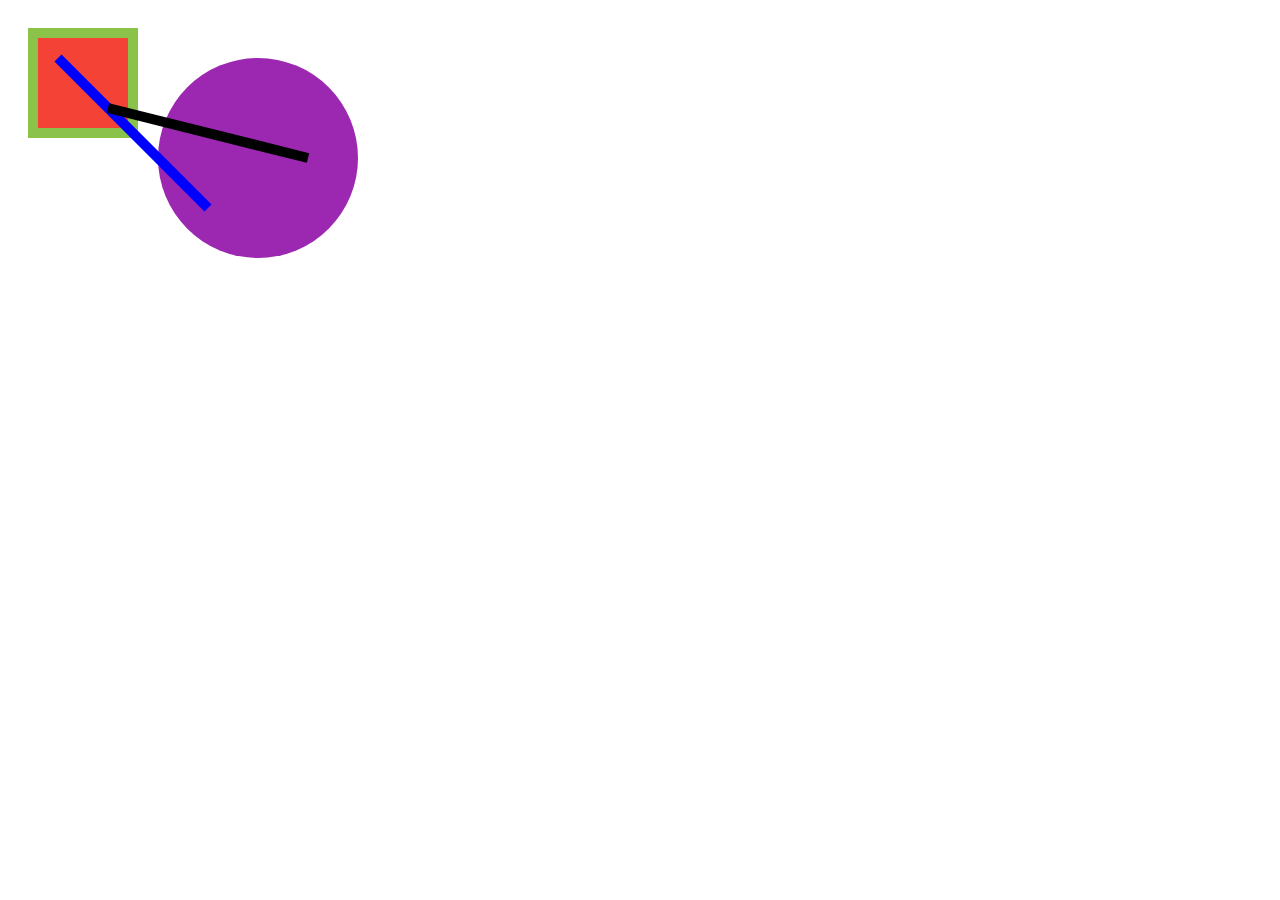
<file: portfolio/index.html>
<!DOCTYPE html>
<html lang="en">
<head>
    <meta charset="UTF-8">
    <meta name="viewport" content="width=device-width, initial-scale=1.0">
    <title>Document</title>
</head>
<body>
    <svg width="500" height="500">
        <rect  x="25" y="25" width="100" height="100" fill="#F44336" stroke="#8BC34A" stroke-width="10"></rect>
        <circle r="100" cx="250" cy="150" fill="#9C27B0"></circle>
        <line x1="50" y1="50" x2="200" y2="200" stroke="blue" stroke-width="10"></line>
        <path d="M100,100 L300,150" fill="none" stroke="#000" stroke-width="10"></path>
    </svg>
</body>

</html>
</file>
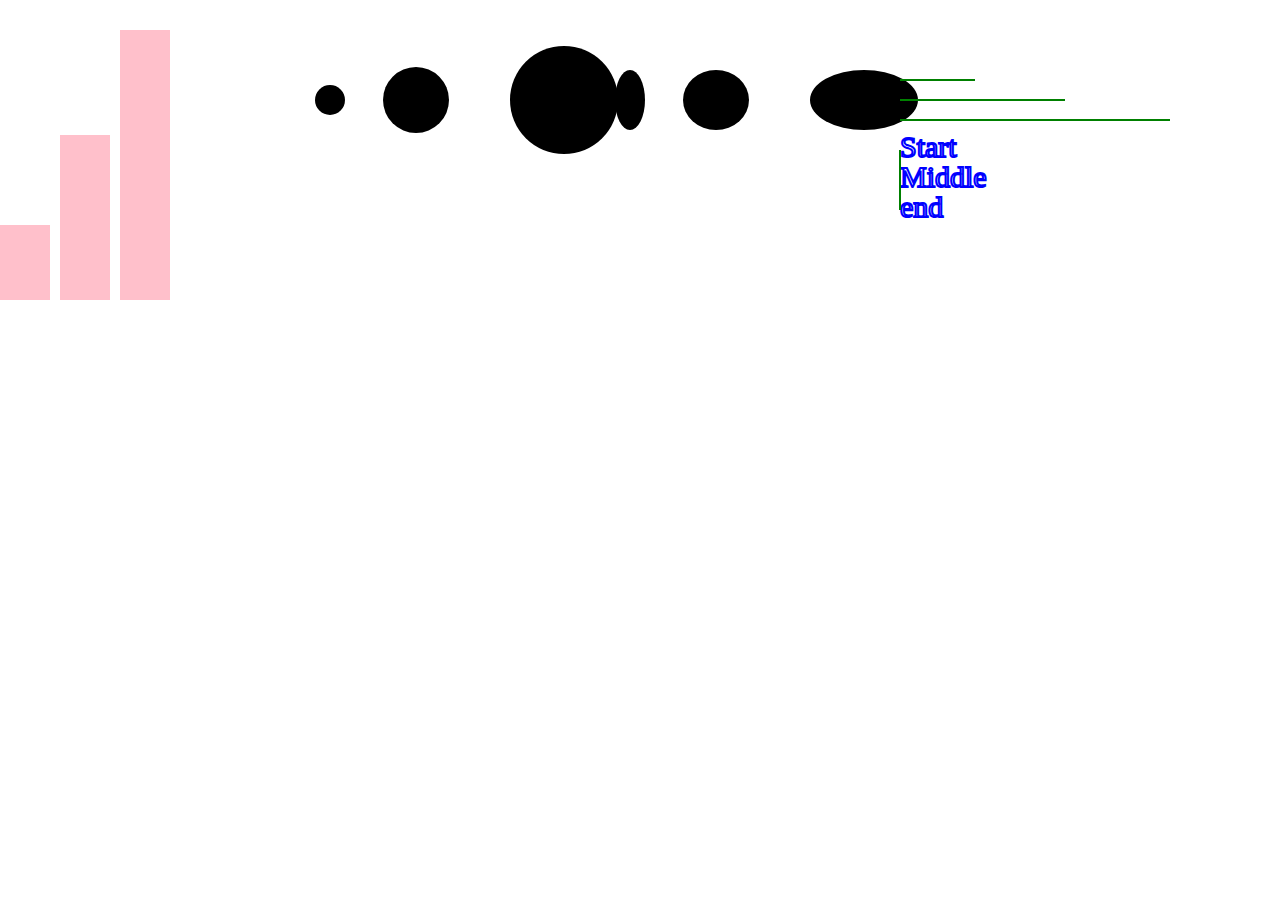
<file: bar-chart-2/d3.html>
<!DOCTYPE html>
<html lang="en">
	<head>
		<meta charset="utf-8">
		<title>D3.js Essential Training for Data Scientists</title>
		<link rel="stylesheet" type="text/css" href="style.css" >
		<script type="text/javascript" src="d3.v4.js"></script>
	</head>

	<body>
		<script type="text/javascript" src="shapes.js"></script>
  </body>

</html>
</file>
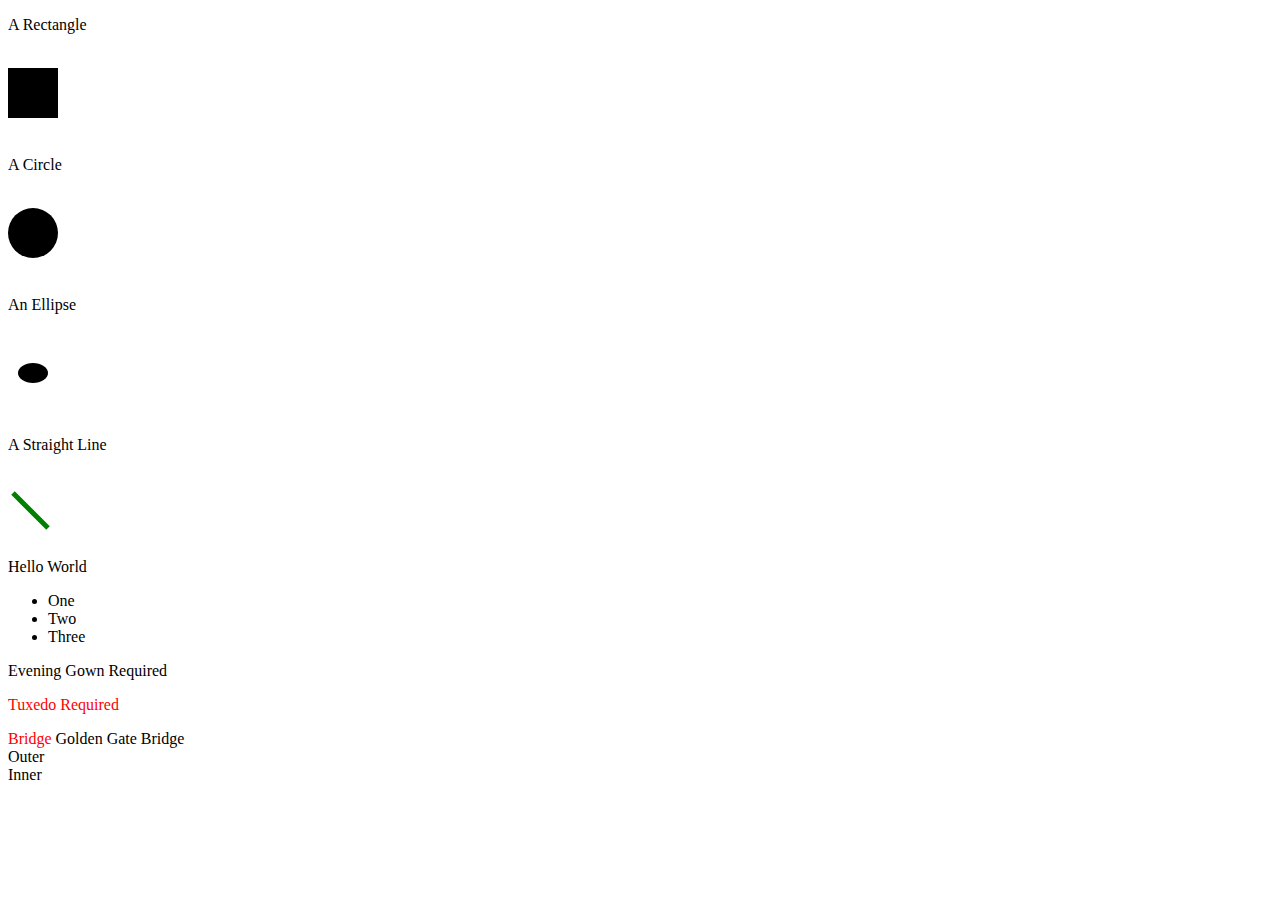
<file: examples/initial.html>
<!DOCTYPE html>
<html lang="en" dir="ltr">
  <head>
    <meta charset="utf-8">
    <title>D3 Examples</title>
    <script type="text/javascript" src="d3.min.js"></script>
  </head>
  <body>
    <p> A Rectangle</p>
    <br />
    <svg width = "50" height="50">
      <rect x="0" y="0" width="50" height="50" />
    </svg>
    <br />
    <br />
    <p> A Circle </p>
    <br />
    <svg width="50" height="50">
      <circle cx="25" cy="25" r="25" />
    </svg>

    <br />
    <br />
    <p> An Ellipse </p>
    <br />
    <svg width="50" height="50">
      <ellipse cx="25" cy="25" rx="15" ry="10" />
    </svg>

    <br />
    <br />
    <p> A Straight Line </p>
    <br />
    <svg width="50" height="50">
      <line x1="5" y1="5" x2="40" y2="40"  stroke="green" stroke-width="5"/>
    </svg>


    <p>Hello World</p>
    <ul>
      <li>One</li>
      <li>Two</li>
      <li>Three</li>
    </ul>
    <p class="fancy-paragraph">Evening Gown Required</P>
    <p class="fancy-paragraph" style="color: red;">Tuxedo Required</p>
    <span style="color:red;">Bridge</span>
    <span id="wide-span">Golden Gate Bridge</span>
    <div class="outer-div">
      Outer
      <div class="inner-div">
        Inner
      </div>
    </div>


  </body>
</html>
</file>
<file: bar-chart-2/style.css>
html, body {
  margin: 0;
  height: 100%;
}
line {
  stroke: green;
  stroke-width: 2px;
}
</file>
